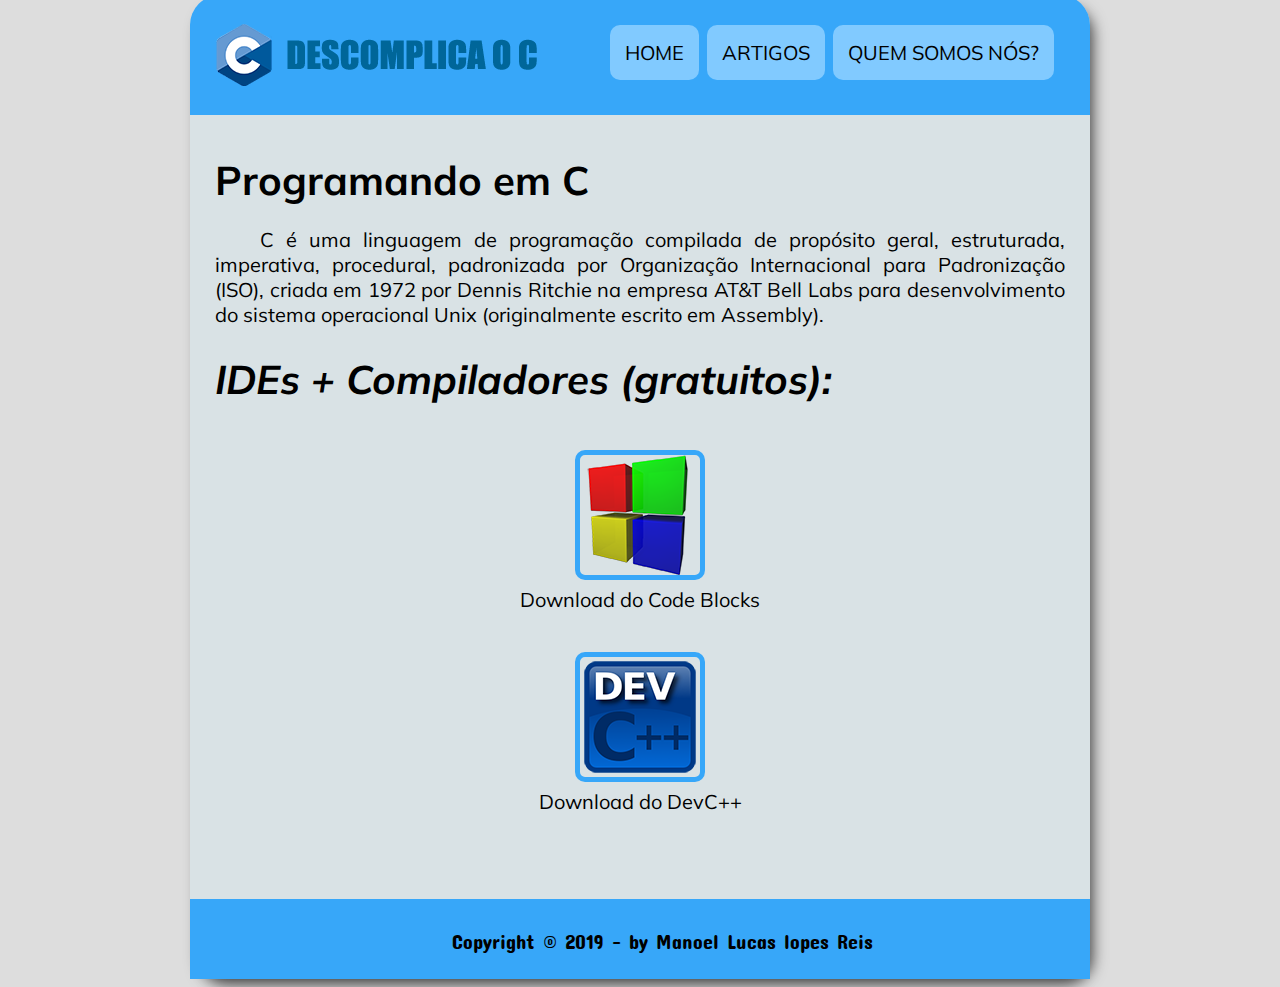
<file: projeto-Descomplica-o-C/index.html>
<!DOCTYPE html>
<html lang="pt-br">

  <head>
    <title>DescomplicaC</title>
    <meta charset="utf-8">
    <link rel="stylesheet" type="text/css" href="_css/estilo.css">
    <link rel="icon" type="imagem/png" href="_imagens/favicon.png"/>
  </head>

  <body>

    <div id="interface" class="centralizar">

     <header id="cabecalho">
        
       <nav id="menu">
         <ul>
           <li><a href="index.html">Home</a></li> 
           <li><a href="artigos.html">Artigos</a></li> 
           <li><a href="informacoes.html">Quem somos nós?</a></li>
         </ul> 
       </nav>

     </header>  

      <section id="corpo-full">

        <header id="cabecalho-artigo">

          <h1>Programando em C<h1>

        </header>

        <article id="corpo-artigo">

          <p>C é uma linguagem de programação compilada de propósito geral, estruturada, imperativa, procedural, padronizada por Organização Internacional para Padronização (ISO), criada em 1972 por Dennis Ritchie na empresa AT&T Bell Labs para desenvolvimento do sistema operacional Unix (originalmente escrito em Assembly).</p>

          <section id="downloads">

            <h1>IDEs + Compiladores (gratuitos):</h1>

            <figure class="foto-compilador">

              
              <div id="comp1">
                <img src="_imagens/CodeBlocks.png" id="CodeBlocks">
                 <a href="http://www.codeblocks.org/downloads/26" target="_blank">
                  <figcaption class="centro">
                    Download do Code Blocks
                  </figcaption></a>
               </div> 


              <div id="comp1">
                <img src="_imagens/DevC.png" id="DevC">
                 <a  href="https://www.bloodshed.net/dev/devcpp.html"target="_blank">
                  <figcaption class="centro">
                    Download do DevC++
                  </figcaption></a>
              </div>  

            </figure>

          </section>
        
        </article>

      </section>  

      <footer id="rodape">
          <p class="centro">Copyright &copy; 2019 - by Manoel Lucas lopes Reis </p>  
      </footer>

    </div>

  
  </body>

</html>
</file>
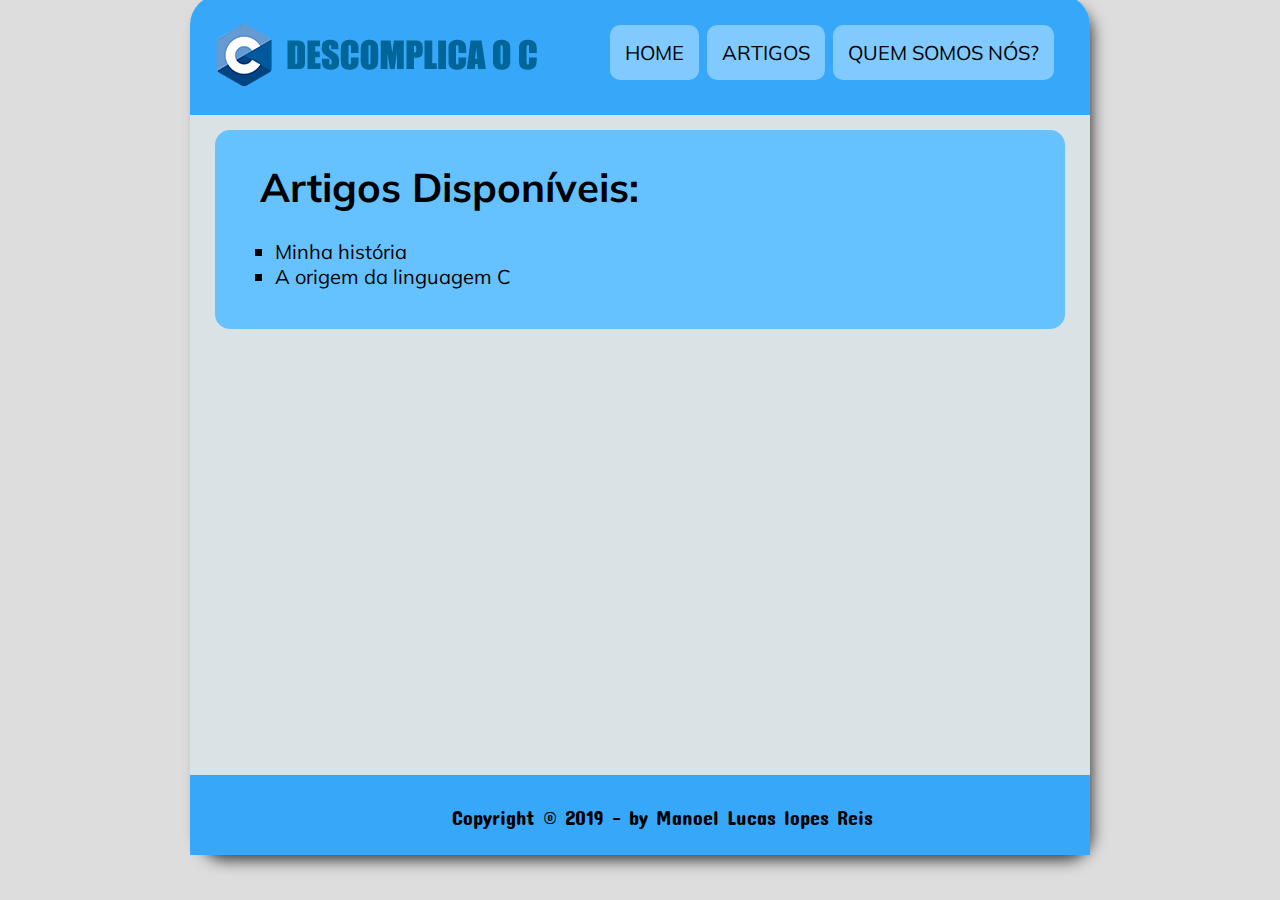
<file: projeto-Descomplica-o-C/artigos.html>
<!DOCTYPE html>

<html>
  
  <head>
  	<title>Artigos</title>
  	<meta charset="utf-8">
  	<link rel="stylesheet" type="text/css" href="_css/estilo.css">
    <link rel="icon" type="imagem/png" href="_imagens/favicon.png"/>
  </head>

  <body>
   
   <div id="interface">

     <header id="cabecalho">
        
       <nav id="menu">
         <ul>
         <li><a href="index.html">Home</a></li> 
         <li><a href="artigos.html">Artigos</a></li> 
         <li><a href="informacoes.html">Quem somos nós?</a></li>
       </ul> 
       </nav>

     </header>  

      <section id="corpo-full">

        <article id="corpo-artigo">


        <div id="corpo-menu-artigos">

        <header id="cabecalho-artigo">

           <h1>Artigos Disponíveis:</h1>

        </header>

        
           <nav id="menu-artigos">

        	 <ul>

               <li><a href="historia.html">Minha história</a></li>
               <li><a href="origemc.html">A origem da linguagem C</a></li>

        	</ul>

           </nav>

        </div>   


        </article>

      </section> 

      <footer id="rodape">
        <p class="centro">Copyright &copy; 2019 - by Manoel Lucas lopes Reis </p>  
      </footer> 
 

    </div>
  	
  </body>


</html>
</file>
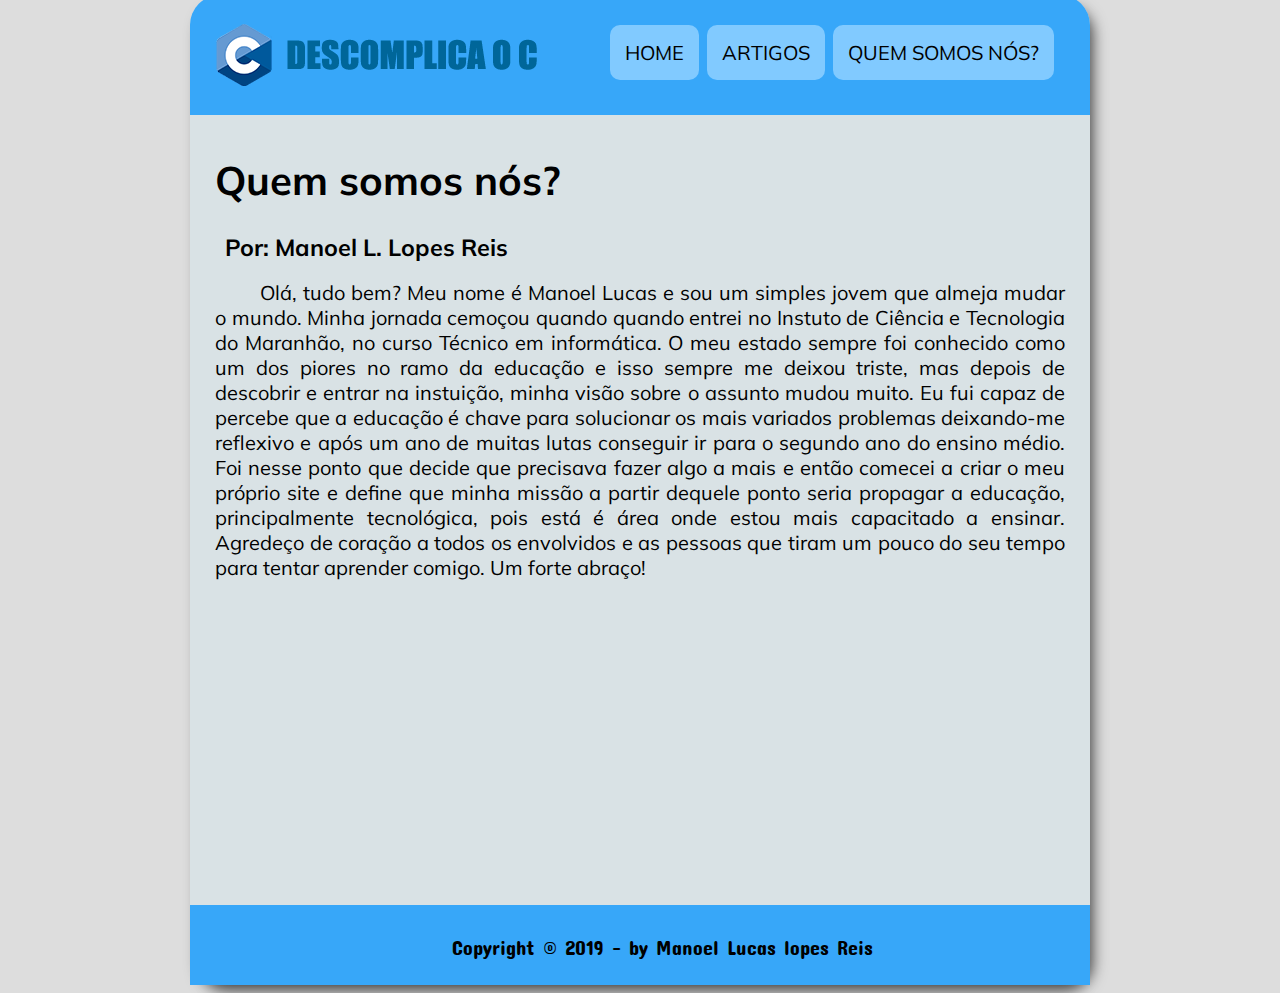
<file: projeto-Descomplica-o-C/historia.html>
<!DOCTYPE html>
<html>

  <head>
    <title>DescomplicaC</title>
    <meta charset="utf-8">
    <link rel="stylesheet" type="text/css" href="_css/estilo.css">
    <link rel="icon" type="imagem/png" href="_imagens/favicon.png"/>
  </head>

  <body>

    <div id="interface">

     <header id="cabecalho">
        
       <nav id="menu">
         <ul>
         <li><a href="index.html">Home</a></li> 
         <li><a href="artigos.html">Artigos</a></li> 
         <li><a href="informacoes.html">Quem somos nós?</a></li>
       </ul> 
       </nav>

     </header>  

      <section id="corpo-full">

        <header id="cabecalho-artigo">

          <hgroup>
            <h1>Quem somos nós?</h1>
            <h3>Por: Manoel L. Lopes Reis
          </hgroup>

        </header>

        <article id="corpo-artigo">

          <p> Olá, tudo bem? Meu nome é Manoel Lucas e sou um simples jovem que almeja mudar o mundo.
              Minha jornada cemoçou quando quando entrei no Instuto de Ciência e Tecnologia do Maranhão,
              no curso Técnico em informática. O meu estado sempre foi conhecido como um dos piores no ramo da educação e isso sempre me deixou triste, mas depois de descobrir e entrar na instuição, minha visão sobre o assunto mudou muito. Eu fui capaz de percebe que a educação é chave para solucionar os mais variados problemas deixando-me reflexivo e após um ano de muitas lutas conseguir ir para o segundo ano do ensino médio. Foi nesse ponto que decide que precisava fazer algo a mais e então comecei a criar o meu próprio site e define que minha missão a partir dequele ponto seria propagar a educação, principalmente tecnológica, pois está é área onde estou mais capacitado a ensinar. Agredeço de coração a todos os envolvidos e as pessoas que tiram um pouco do seu tempo para tentar aprender comigo. Um forte abraço!</p> 
          
        </article>

      </section> 

      <footer id="rodape">
        <p class="centro">Copyright &copy; 2019 - by Manoel Lucas lopes Reis </p>  
      </footer> 

    </div>
  
  </body>

</html>
</file>
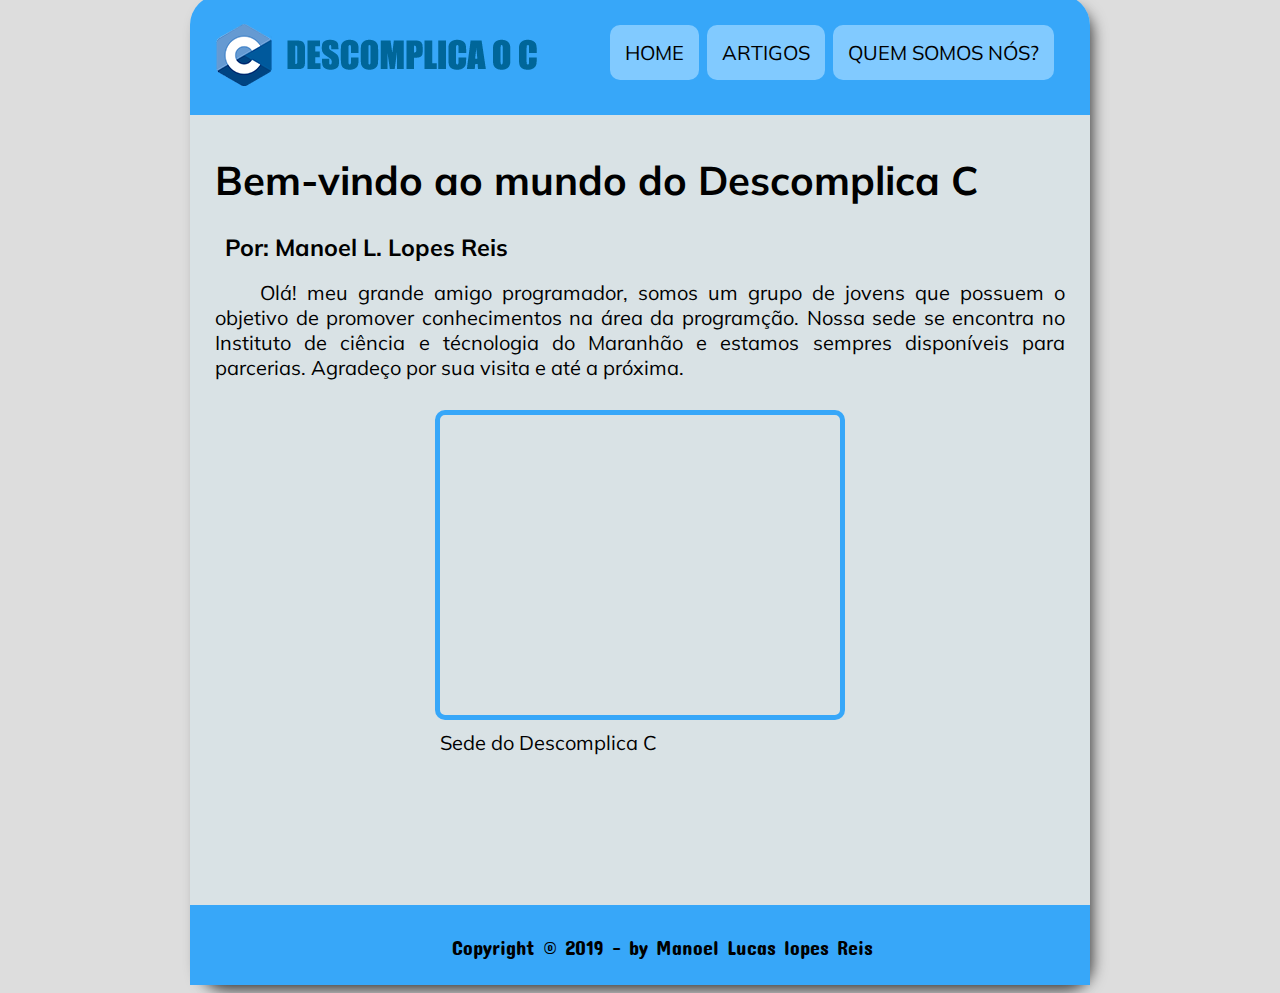
<file: projeto-Descomplica-o-C/informacoes.html>
<!DOCTYPE html>
<html>

  <head>
  	<title>DescomplicaC</title>
    <meta charset="utf-8">
    <link rel="stylesheet" type="text/css" href="_css/estilo.css">
    <link rel="icon" type="imagem/png" href="_imagens/favicon.png"/>
  </head>

  <body>

  	<div id="interface">

  	 <header id="cabecalho">
        
       <nav id="menu">
         <ul>
  	 	   <li><a href="index.html">Home</a></li> 
  	 	   <li><a href="artigos.html">Artigos</a></li> 
  	 	   <li><a href="informacoes.html">Quem somos nós?</a></li>
  	 	 </ul> 
       </nav>

  	 </header>	

  	  <section id="corpo-full">

  	  	<header id="cabecalho-artigo">

          <hgroup>
            <h1>Bem-vindo ao mundo do Descomplica C</h1>
            <h3>Por: Manoel L. Lopes Reis</h3>
          </hgroup>


  	  	</header>

  	  	<article id="corpo-artigo">

          <p>Olá! meu grande amigo programador, somos um grupo de jovens que possuem o objetivo de promover conhecimentos na área da programção. Nossa sede se encontra no Instituto de ciência e técnologia do Maranhão e estamos sempres disponíveis para parcerias. Agradeço por sua visita e até a próxima. </p>
          
          <div id="maps">
          <iframe src="https://www.google.com/maps/embed?pb=!1m18!1m12!1m3!1d3985.9253847926097!2d-44.29746818553477!3d-2.5312497389643984!2m3!1f0!2f0!3f0!3m2!1i1024!2i768!4f13.1!3m3!1m2!1s0x7f68efb5b98c87b%3A0x8d744d2cd60c02!2sIEMA%20-%20Unidade%20Plena%20de%20S%C3%A3o%20Lu%C3%ADs!5e0!3m2!1spt-BR!2sbr!4v1581898913610!5m2!1spt-BR!2sbr" width="400" height="300" frameborder="0" style="border:0;" allowfullscreen=""></iframe>
          <caption id="legenda">Sede do Descomplica C</caption>
         </div>


  	  	</article>

  	  </section>

      <footer id="rodape">
        <p class="centro">Copyright &copy; 2019 - by Manoel Lucas lopes Reis </p>  
      </footer>	

  	</div>
	
  </body>

</html>
</file>
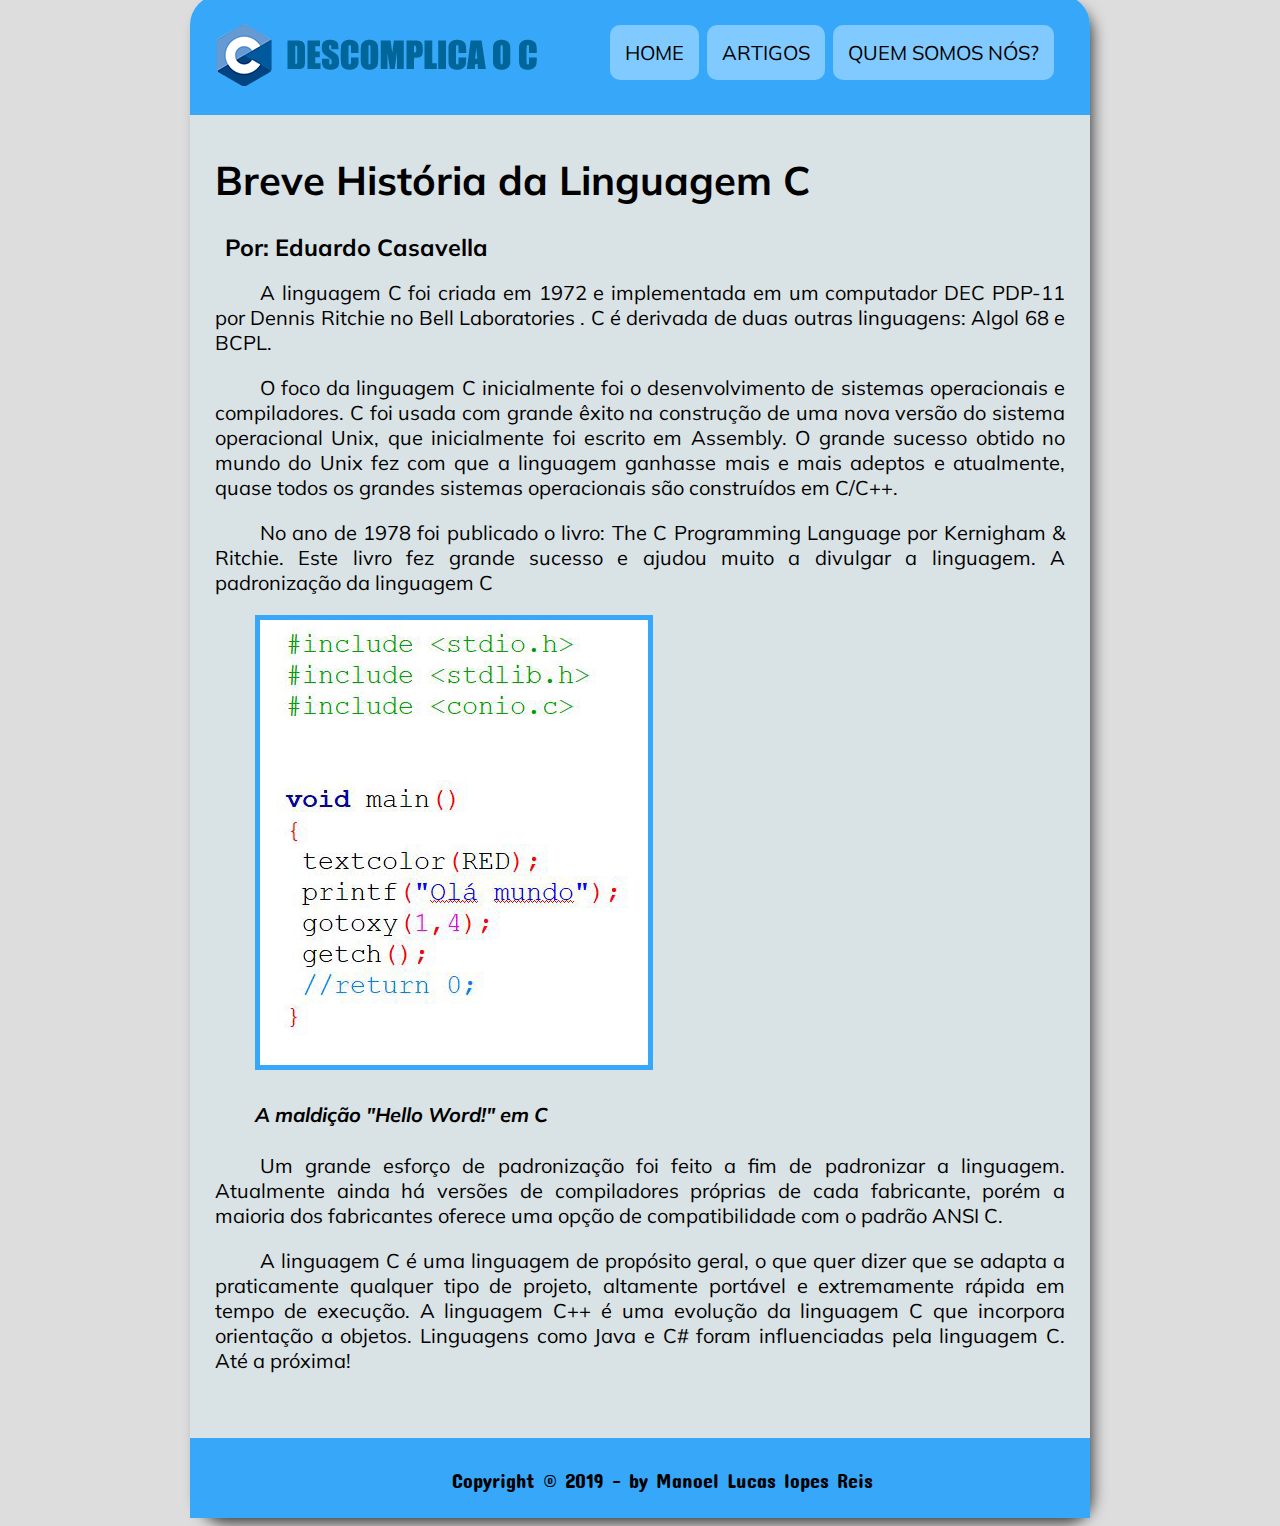
<file: projeto-Descomplica-o-C/origemc.html>
<!DOCTYPE html>
<html>

  <head>
  	<title>DescomplicaC</title>
    <meta charset="utf-8">
    <link rel="stylesheet" type="text/css" href="_css/estilo.css">
    <link rel="icon" type="imagem/png" href="_imagens/favicon.png"/>
  </head>

  <body>

  	<div id="interface">

  	 <header id="cabecalho">
        
       <nav id="menu">
         <ul>
  	 	   <li><a href="index.html">Home</a></li> 
  	 	   <li><a href="artigos.html">Artigos</a></li> 
  	 	   <li><a href="informacoes.html">Quem somos nós?</a></li>
  	 	 </ul> 
       </nav>

  	 </header>	

  	  <section id="corpo-full">

  	  	<header id="cabecalho-artigo">

  	  		<hgroup>
  	  			<h1>Breve História da Linguagem C</h1>
  	  			<h3>Por: Eduardo Casavella</h3>
  	  		</hgroup>
  	  		
  	  	</header>

  	  	<article id="corpo-artigo">
  	  		
            <p>A linguagem C foi criada em 1972 e implementada em um computador DEC PDP-11 por Dennis Ritchie no Bell Laboratories . C é derivada de duas outras linguagens: Algol 68 e BCPL.</p>

			<p>O foco da linguagem C inicialmente foi o desenvolvimento de sistemas operacionais e compiladores. C foi usada com grande êxito na construção de uma nova versão do sistema operacional Unix, que inicialmente foi escrito em Assembly. O grande sucesso obtido no mundo do Unix fez com que a linguagem ganhasse mais e mais adeptos e atualmente, quase todos os grandes sistemas operacionais são construídos em C/C++.</p>

			<p>No ano de 1978 foi publicado o livro: The C Programming Language por Kernigham & Ritchie. Este livro fez grande sucesso e ajudou muito a divulgar a linguagem.
			A padronização da linguagem C</p>

			<figure id="esquema">

				<img src="_imagens/olamundo.jpg">
                  <figcaption id="legenda">
                  	<h4>A maldição "Hello Word!" em C </h4>
                  </figcaption>

		   </figure>

		   <p>Um grande esforço de padronização foi feito a fim de padronizar a linguagem. Atualmente ainda há versões de compiladores próprias de cada fabricante, porém a maioria dos fabricantes oferece uma opção de compatibilidade com o padrão ANSI C.</p>

           <p>A linguagem C é uma linguagem de propósito geral, o que quer dizer que se adapta a praticamente qualquer tipo de projeto, altamente portável e extremamente rápida em tempo de execução. A linguagem C++ é uma evolução da linguagem C que incorpora orientação a objetos. Linguagens como Java e C# foram influenciadas pela linguagem C.
           Até a próxima!</p>

  	  	</article>

  	  </section>

      <footer id="rodape">
        <p class="centro">Copyright &copy; 2019 - by Manoel Lucas lopes Reis </p>  
      </footer>	

  	</div>
	
  </body>

</html>
</file>
<file: projeto-Descomplica-o-C/_css/estilo.css>
@charset ="uft-8";
@import url('https://fonts.googleapis.com/css?family=Muli&display=swap');
@import url('https://fonts.googleapis.com/css?family=Concert+One&display=swap');


body{

	font-family: 'Muli', sans-serif;
	font-size: 15pt;
	font-style: bold;
	background: #dddddd;

}

p{

	text-indent: 45px;
	text-align: justify;

}


/*Menu*/

header#cabecalho{ 


   width: 100%;
   height: 120px;
   background: url("../_imagens/logo.png") 1.75% 50% no-repeat;
   background-color: #37A7F9;
   position: relative;
   margin: -25px auto 40px auto;
   border-radius: 30px 30px 0px 0px;

}

nav#menu{
	display: block;
}

nav#menu ul{
	
	list-style: none;
	text-transform: uppercase;
	position: relative;
	top: 30px;
	left: 380px;
}

nav#menu li{
	display: inline-block;
	background-color: #81CAFF;
	padding: 15px;
	transition: background-color 1s;
	margin-right: 3px;
	border-radius: 10px;

}

nav#menu li a{
	text-decoration: none;
	color: #000000
}

nav#menu li:hover{
   
    background-color: rgba(175, 205, 232, .4);

}

nav#menu-artigos ul{

   list-style: square;
  
}

nav#menu-artigos li{
	transition: color 1s;
}

nav#menu-artigos li a{

   text-decoration: none;
   color: #000000;
  
}

nav#menu-artigos li a:hover{

   color: #7E7E7E;
  
}


/*Interface geral*/

div#interface{

    width: 900px;
    margin: -20px auto 0px auto;
	box-shadow: 6px 9px 15px -4px rgba(0,0,0,0.75);
	border-radius: 30px 30px;
    background-color: #D9E2E5;
    position: relative;

}

/*Tabelas*/


/*Interface dos artigos */

header#cabecalho-artigo{
	position: relative;
	margin-bottom: 20px;
}

article#corpo-artigo{

	min-height: 600px;
	margin-top: -50px;
	padding: 25px;
	margin-left: auto;
	margin-right: auto;
}

article#corpo-artigo img{

  border: 5px #37A7F9 solid;

}

article#corpo-artigo figcaption#legenda{
	font-style: italic;
}

header#cabecalho-artigo h1{
	
  margin-left: 25px;
}

header#cabecalho-artigo h3{
	
  margin-left: 35px;
}

section#downloads h1{
	font-style: italic;
}


div#corpo-menu-artigos{

	padding: 20px;
	background-color: #66c2ff;
	border-radius: 15px;
}

div#corpo-menu-artigos header#cabecalho-artigo{

	margin-top: -15px
}

/* Localização (MAPS) */
div#maps{
	width: 400px;
	height: 300px;
	border: 5px solid #37A7F9;
	border-radius: 10px;
	margin: 30px auto 0px auto;
}

div#maps iframe{
	
	margin-bottom: 10px;
	
}

caption#legenda-mapa{

	background-color: black;
}

/* Imagens + Texto compiladores*/

div#comp1{
	padding: 20px;
}


img#CodeBlocks{

  margin-right: auto;
  margin-left: auto;
  display: block;
  margin-bottom: 7px;
  border-radius: 10px;

}

img#DevC{

  margin-right: auto;
  margin-left: auto;
  display: block;
  margin-bottom: 7px;
  border-radius: 10px;


}

.centro{
	text-align: center;
}

.foto-compilador a{
	text-decoration: none;
	color: #000000;
}

.foto-compilador a:hover{
	text-decoration: none;
	color: #7E7E7E;
}

/*rodape*/

footer#rodape{
	width: 900px;
	height: 80px;
	background-color: #37A7F9;
}

footer#rodape p{
	padding-top: 30px;
	font-family: 'Concert One', cursive;
}
</file>
